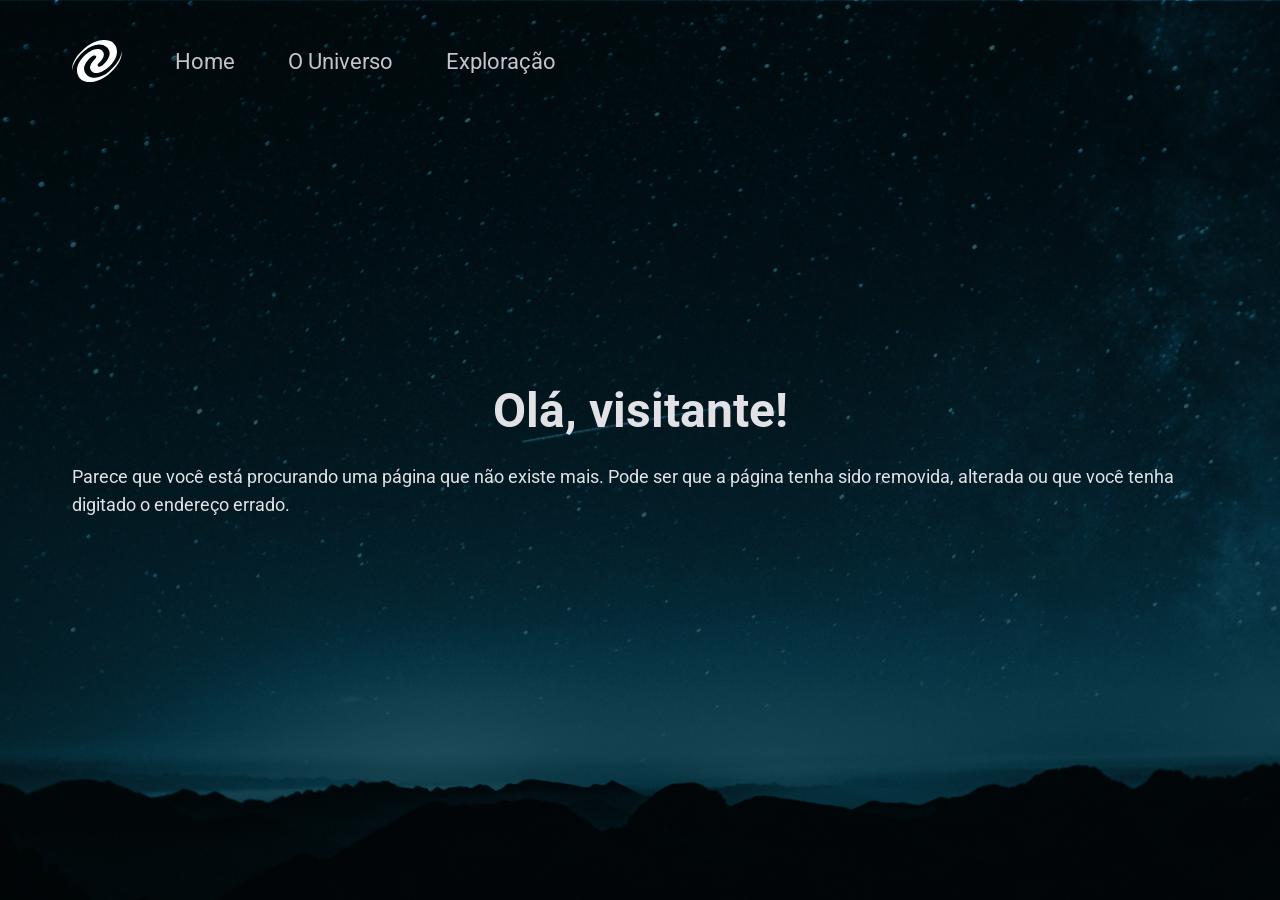
<file: index.html>
<!DOCTYPE html>
<html lang="pt-br">
<head>
  <meta charset="UTF-8">
  <meta name="viewport" content="width=device-width, initial-scale=1.0">
  <link rel="preconnect" href="https://fonts.googleapis.com">
  <link rel="preconnect" href="https://fonts.gstatic.com" crossorigin>
  <link rel="shortcut icon" href="./assets/logo.svg" type="image/x-svg">
  <title>SPA</title>

  <link href="https://fonts.googleapis.com/css2?family=Roboto:wght@400;700&display=swap" rel="stylesheet">  
  <link rel="stylesheet" href="./style.css">
</head>
<body>
  <div class="container">
    <nav>
      <img src="./assets/logo.svg" alt="Logo Universo">
      <a href="/" onclick="route()">Home</a>
      <a href="/universe" onclick="route()">O Universo</a>
      <a href="/exploration" onclick="route()">Exploração</a>
    </nav>
  </div>

  <section>
    <div class="container">
      <div id="app"></div>
    </div>
  </section>

  <script src="./js/index.js" type="module"></script>
</body>
</html>
</file>
<file: style.css>
* {
  margin: 0;
  padding: 0;
  box-sizing: border-box;
}

a {
  text-decoration: none;
}

h1 {
  font-size: 4.8rem;
  font-weight: 700;
  color: #E1E1E6;
}

p {
  font-size: 1.8rem;
  font-weight: 400;
  line-height: 2.8rem;
  color: #E1E1E6;
}

:root {
  --text-base: #C4C4CC;

  --bg-image-home: url(./assets/mountains-universe-home.png);
  --bg-image-universe: url(./assets/mountains-universe.png);
  --bg-image-exploration: url(./assets/mountains-universe-exploration.png);

  font-size: clamp(40%, 1% + 2vw, 62.5%);
}

.container {
  margin: auto 7.2rem;
}

body {
  font-family: 'Roboto', sans-serif;
  background: var(--bg-image-home) no-repeat bottom;
  background-size: cover;
  color: var(--text-base);
 
  height: 100vh;
}

body.universe {
  background: var(--bg-image-universe) no-repeat bottom;
  background-size: cover;
}

body.exploration {
  background: var(--bg-image-exploration) no-repeat bottom;
  background-size: cover;
}

nav {
  display: flex;
  align-items: center;
  gap: 5.3rem;
  padding: 4rem 0;
}

nav a {
  color: var(--text-base);
  font-size: 2.1667rem;
  font-weight: 400;
  transition: all .2s;
}

nav a.active {
  color: #FFF;
  font-size: 2.4rem;
  font-weight: 700;
  text-decoration: underline;
}

.button {
  color: #FFF;
  font-size: 1.4rem;
  font-weight: 700;
  line-height: 2.4rem;
  text-transform: uppercase;
  border-radius: .5rem;
  border: 2px solid #FFF;
  padding: 1.2rem 3.2rem;
  transition: all .2s;
}

.button:hover {
  background-color: #FFF;
  color: #02799D;
}

#app {
  display: flex;
  flex-direction: column;

  height: calc(100vh - 24.4rem);
}

.section-left {
  display: flex;
  flex-direction: column;
  align-items: start;
  gap: 2.4rem;
  height: 100%;
  margin-top: 6.3rem;
}

.section-left p {
  max-width: 64.8rem;
}

.section-home {
  display: flex;
  flex-direction: column;
  justify-content: center;
  align-items: center;
  gap: 2.4rem;
  height: 100%;
}
</file>
